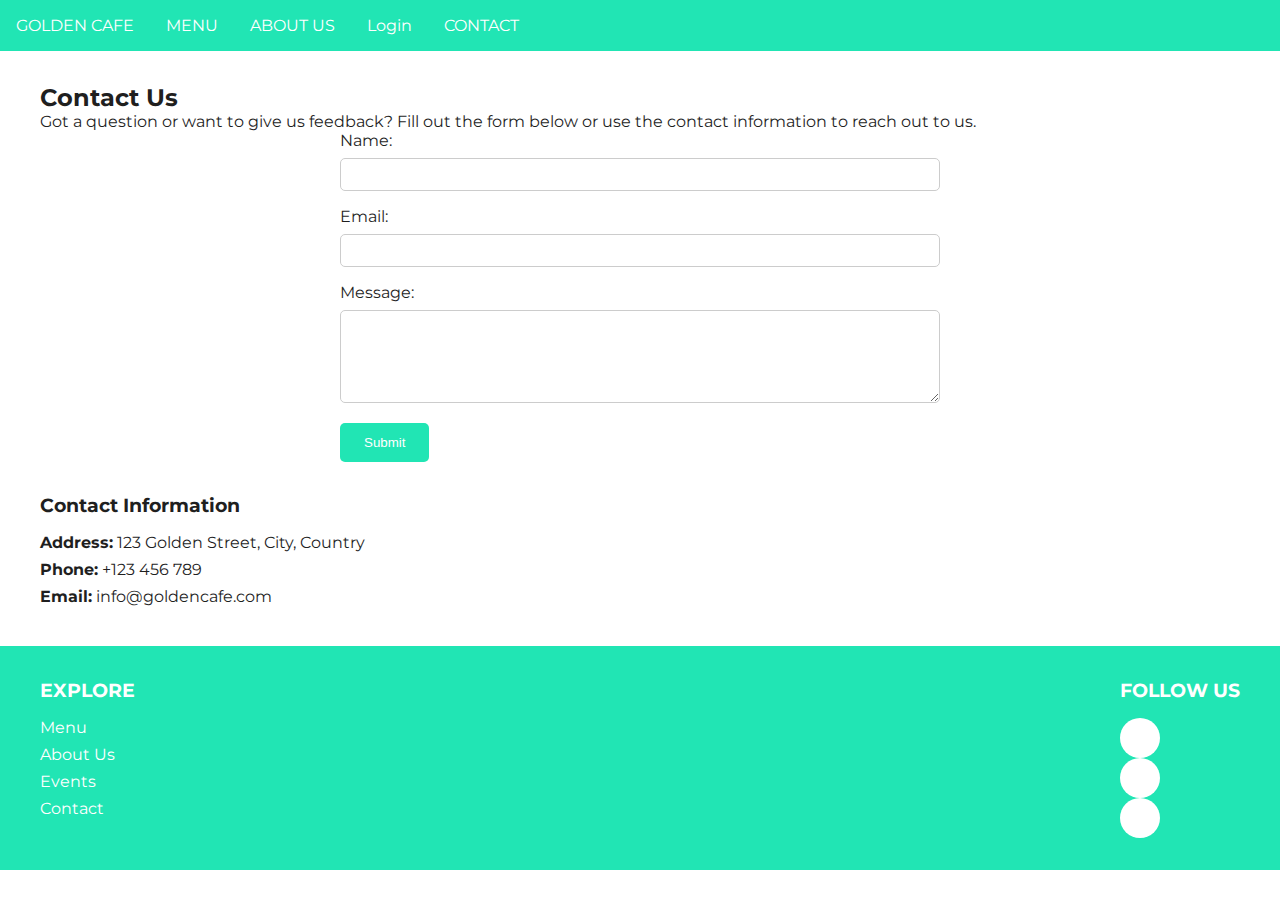
<file: contact.html>
<!DOCTYPE html>
<html lang="en">

<head>
    <meta charset="UTF-8">
    <meta name="viewport" content="width=device-width, initial-scale=1.0">
    <title>Contact - Golden Cafe</title>
    <link rel="stylesheet" href="contactstyle.css">
</head>

<body>
    <header>
        <nav>
            <ul class="nav__links">
                <li class="link"><a href="home.html">GOLDEN CAFE</a></li>
                <li class="link"><a href="menu.html">MENU</a></li>
                <li class="link"><a href="aboutus.html">ABOUT US</a></li>
                <li class="link"><a href="login.html">Login</a></li>
                <li class="link"><a href="contact.html">CONTACT</a></li>
            </ul>
            <div class="social__icons">
                <span><i class="ri-facebook-fill"></i></span>
                <span><i class="ri-twitter-fill"></i></span>
                <span><i class="ri-instagram-line"></i></span>
            </div>
        </nav>
    </header>

    <main class="main__container">
        <div class="section__container">
            <h2>Contact Us</h2>
            <p>Got a question or want to give us feedback? Fill out the form below or use the contact information to reach out to us.</p>
            
            <form action="#" method="post">
                <label for="name">Name:</label>
                <input type="text" id="name" name="name" required>
                
                <label for="email">Email:</label>
                <input type="email" id="email" name="email" required>
                
                <label for="message">Message:</label>
                <textarea id="message" name="message" rows="5" required></textarea>
                
                <button type="submit">Submit</button>
            </form>
            
            <div class="contact__info">
                <h3>Contact Information</h3>
                <p><strong>Address:</strong> 123 Golden Street, City, Country</p>
                <p><strong>Phone:</strong> +123 456 789</p>
                <p><strong>Email:</strong> info@goldencafe.com</p>
            </div>
        </div>
    </main>

    <footer>
        <div class="section__container footer__container">
            <div class="footer__col">
                <h4>EXPLORE</h4>
                <p><a href="menu.html">Menu</a></p>
                <p><a href="aboutus.html">About Us</a></p>
                <p><a href="login.html">Events</a></p>
                <p><a href="contact.html">Contact</a></p>
            </div>
            <div class="footer__col">
                <h4>FOLLOW US</h4>
                <div class="footer__socials">
                    <span><i class="ri-facebook-fill"></i></span>
                    <span><i class="ri-twitter-fill"></i></span>
                    <span><i class="ri-instagram-line"></i></span>
                </div>
            </div>
        </div>
    </footer>
</body>

</html>
</file>
<file: contactstyle.css>
@import url("https://fonts.googleapis.com/css2?family=Montserrat:wght@400;500;600;700;800&family=Roboto+Condensed:wght@400;700&display=swap");

:root {
    --primary-color: #21e5b4; /* Golden color */
    --text-dark: #1f1f1f;
    --white: #ffffff;
}

* {
    padding: 0;
    margin: 0;
    box-sizing: border-box;
}

.section__container {
    max-width: 1200px;
    margin: auto;
}

a {
    text-decoration: none;
    color: inherit;
}

body {
    font-family: "Montserrat", sans-serif;
    color: var(--text-dark);
}

header {
    background-color: var(--primary-color);
    color: var(--white);
    padding: 1rem;
}

nav {
    display: flex;
    justify-content: space-between;
    align-items: center;
}

.nav__links {
    list-style: none;
    display: flex;
    align-items: center;
    gap: 2rem;
}

.link {
    cursor: pointer;
    transition: 0.3s;
}

.link.logo {
    font-size: 1.5rem;
    font-weight: 700;
}

.social__icons span {
    color: var(--white);
    font-size: 1.2rem;
    cursor: pointer;
    transition: 0.3s;
}

.header__container {
    padding: 2rem;
    display: grid;
    place-items: center;
}

.header__content h1 {
    font-size: 4rem;
    font-weight: 800;
    text-align: center;
}

.header__content p {
    font-size: 1.2rem;
    font-weight: 500;
    text-align: center;
}

.main__container {
    padding: 2rem;
}

footer {
    background-color: var(--primary-color);
    color: var(--white);
    padding: 2rem;
}

.footer__container {
    display: flex;
    justify-content: space-between;
}

.footer__col h4 {
    font-size: 1.2rem;
    font-weight: 700;
    margin-bottom: 1rem;
}

.footer__col p {
    margin-bottom: 0.5rem;
    cursor: pointer;
    transition: 0.3s;
}

.footer__socials span {
    height: 40px;
    width: 40px;
    display: flex;
    align-items: center;
    justify-content: center;
    font-size: 1.2rem;
    border-radius: 100%;
    background-color: var(--white);
    cursor: pointer;
    transition: 0.3s;
}

.footer__socials span:hover {
    background-color: var(--text-dark);
    color: var(--white);
}

form {
    margin-top: 2rem;
    max-width: 600px;
    margin: auto;
}

label {
    display: block;
    margin-bottom: 0.5rem;
}

input,
textarea {
    width: 100%;
    padding: 0.5rem;
    margin-bottom: 1rem;
    border: 1px solid #ccc;
    border-radius: 5px;
}

button {
    padding: 0.75rem 1.5rem;
    background-color: var(--primary-color);
    color: var(--white);
    border: none;
    border-radius: 5px;
    cursor: pointer;
    transition: background-color 0.3s ease;
}

button:hover {
    background-color: #ffd700;
}

.contact__info {
    margin-top: 2rem;
}

.contact__info h3 {
    margin-bottom: 1rem;
}

.contact__info p {
    margin-bottom: 0.5rem;
}
</file>
